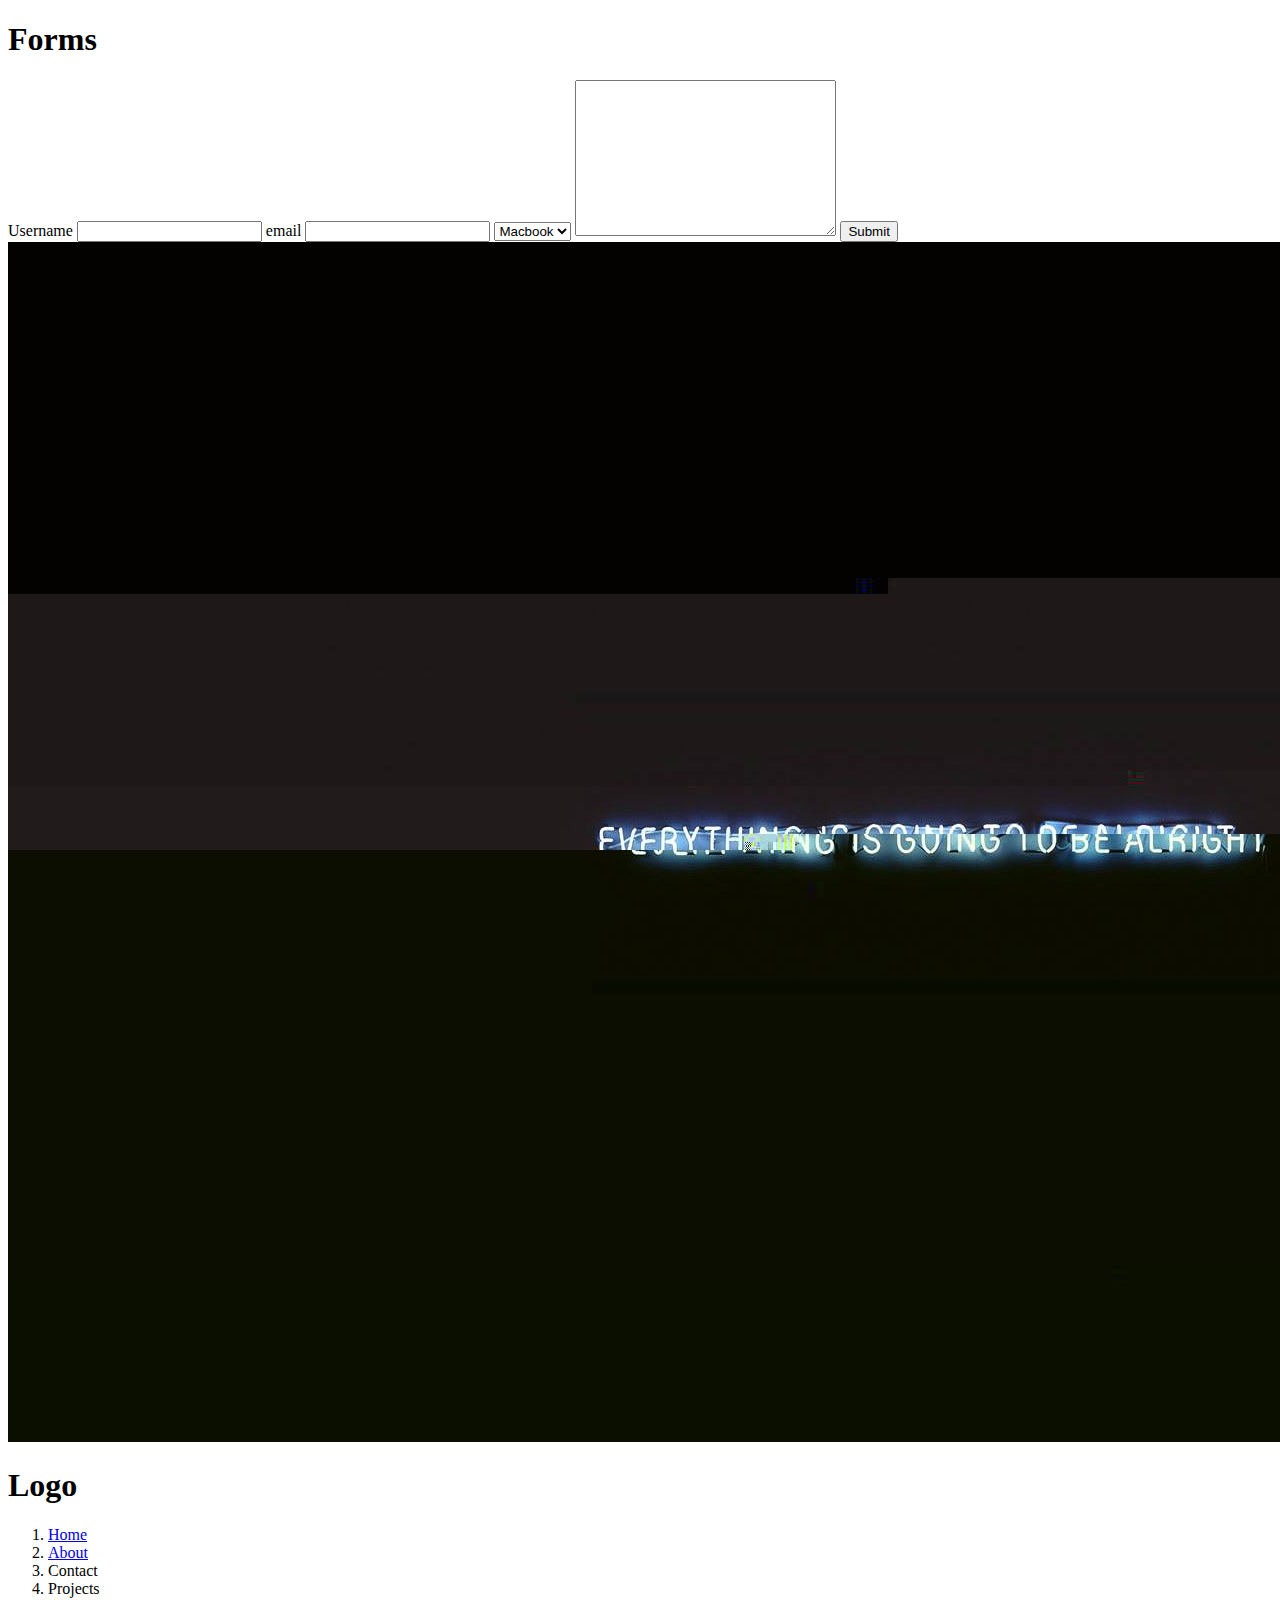
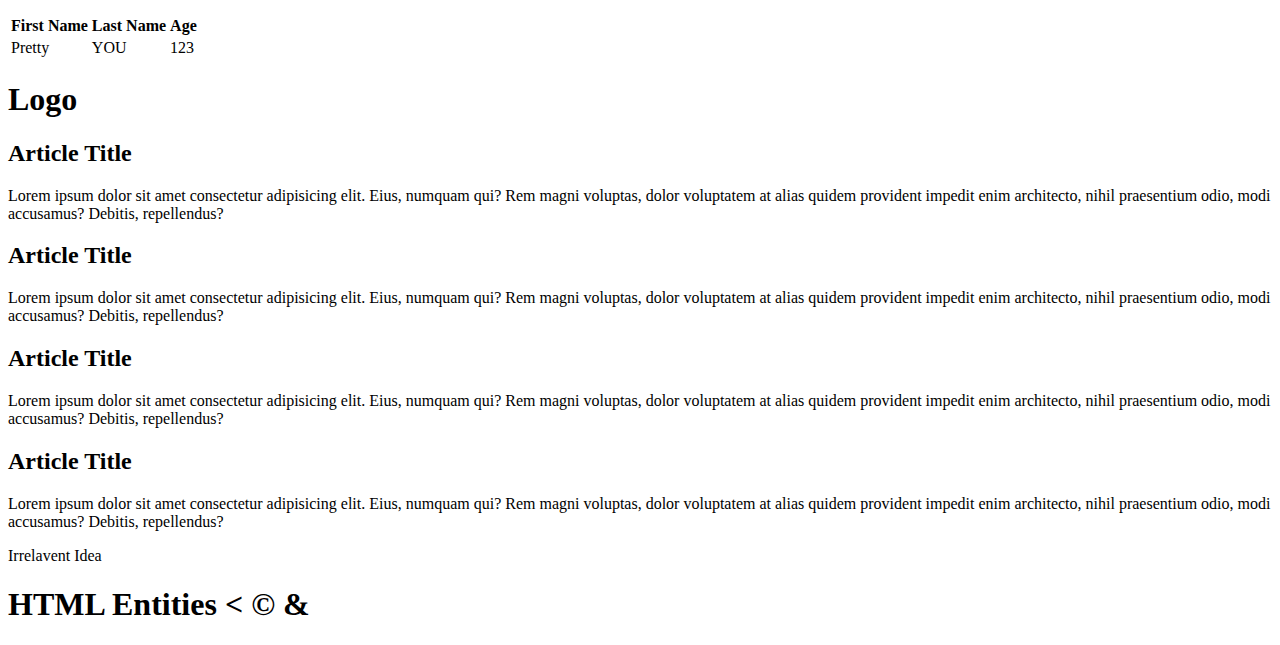
<file: CSS Tutorial/index.html>
<!DOCTYPE html>
<html>

<head>
    <meta charset="UTF-8">
    <meta name="viewport" content="width=device-width, initial-scale=1">
    <meta http-equiv="X-UA-Compatible" content="ie=edge" <meta name="description"
        content="Domeis Schultz is a professional pretty boy">
    <meta name="robots" content="index,follow">
    <link rel="icon" href="/img/split_screen_minimize_icon_176939.ico">
    <title> Domeis Schultz | Professional Pretty Boy</title>
</head>

<!-- THIS IS A FORM FOR SUBMITTING -->

<body>
    <h1>Forms</h1>
    <form>
        <label for="user">Username</label>
        <input maxlength="16" minlength="6" type="text" id="user">
        <label for="email">email</label>
        <input type="email">
        <select name="Product" id="product">
            <option value="Macbook 2018">Macbook</option>
            <option value="Iphone">IPhone</option>
        </select>
        <textarea name="Message" id="message" cols="30" rows="10"></textarea>
        <button>Submit</button>
    </form>

    <!-- PICTURE and Header -->

    <a target="_blank" href="http://hfpsych.snu.ac.kr/"> <img src="img/Everything will be alright.jpg"> </a>
    <header>
        <h1>Logo</h1>
        <nav>
            <ol>
                <li><a href="/">Home</li>
                <li><a href="/about.html">About</a></li>
                <li>Contact</li>
                <li>Projects</li>
            </ol>
        </nav>
    </header>


    <!-- BODY 2 -->
</body>
<table>
    <tr>
        <th>First Name</th>
        <th>Last Name</th>
        <th>Age</th>
    </tr>
    <tr>
        <td>Pretty </td>
        <td>YOU </td>
        <td>123 </td>
    </tr>
</table>


<!--  Classes and id-->

<body>
    <h1 id="logo">Logo</h1>

    <h2>Article Title</h2>
    <p class="article-text">Lorem ipsum dolor sit amet consectetur adipisicing elit. Eius, numquam qui? Rem magni
        voluptas, dolor voluptatem
        at alias quidem provident impedit enim architecto, nihil praesentium odio, modi accusamus? Debitis, repellendus?
    </p>
    <h2>Article Title</h2>
    <p class="article-text">Lorem ipsum dolor sit amet consectetur adipisicing elit. Eius, numquam qui? Rem magni
        voluptas, dolor voluptatem
        at alias quidem provident impedit enim architecto, nihil praesentium odio, modi accusamus? Debitis, repellendus?
    </p>
    <h2>Article Title</h2>
    <p class="article-text">Lorem ipsum dolor sit amet consectetur adipisicing elit. Eius, numquam qui? Rem magni
        voluptas, dolor voluptatem
        at alias quidem provident impedit enim architecto, nihil praesentium odio, modi accusamus? Debitis, repellendus?
    </p>
    <h2>Article Title</h2>
    <p class="article-text">Lorem ipsum dolor sit amet consectetur adipisicing elit. Eius, numquam qui? Rem magni
        voluptas, dolor voluptatem
        at alias quidem provident impedit enim architecto, nihil praesentium odio, modi accusamus? Debitis, repellendus?
    </p>

    <p>Irrelavent Idea</p>

    <!--    HTML Entities -->
    <h1>HTML Entities &lt; &copy &</h1>
</body>

<!-- semantics-->
<div>
</div>
<header></header>
<article></article>
<main></main>
<nav></nav>
<section></section>
<footer></footer>




</html>
</file>
